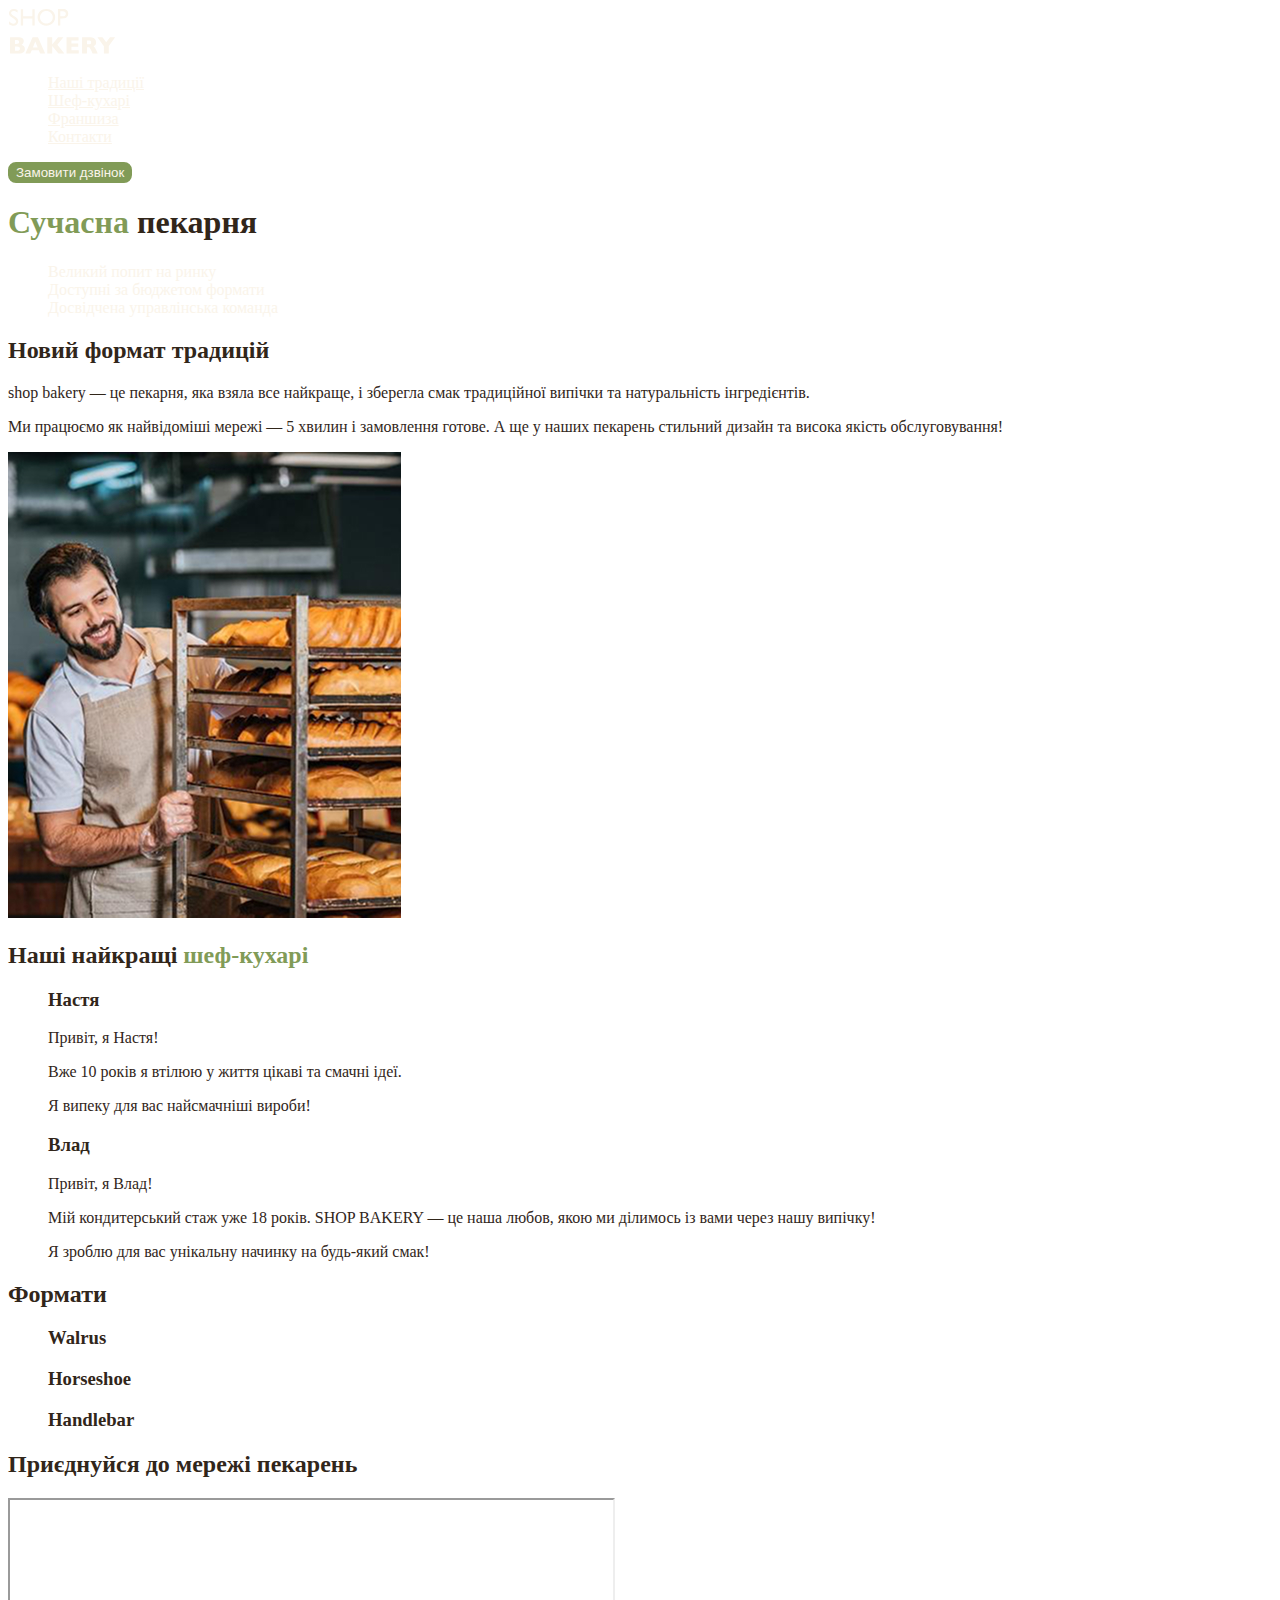
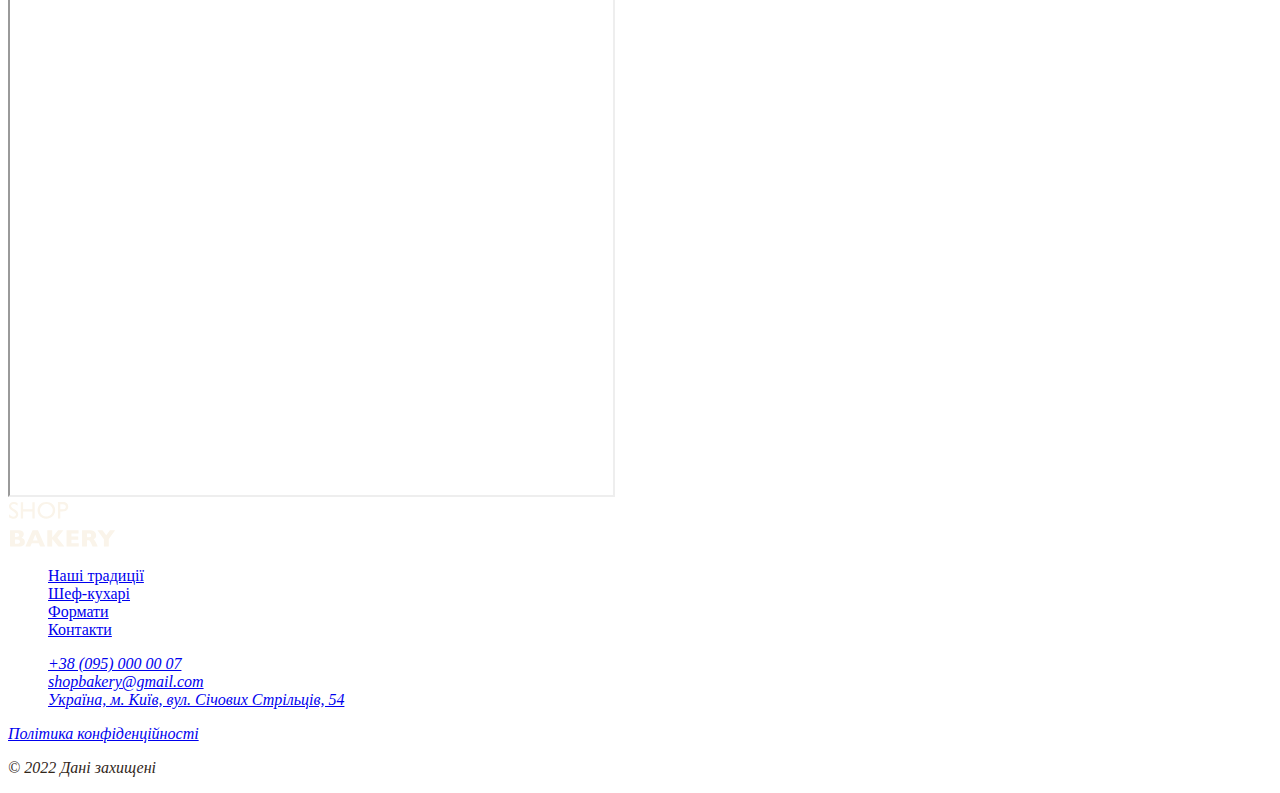
<file: index.html>
<!DOCTYPE html>
<html lang="uk">
  <head>
    <meta charset="UTF-8" />
    <meta name="viewport" content="width=device-width, initial-scale=1.0" />
    <title>Сучасна пекарня</title>
    <link rel="stylesheet" href="./css//style.css" />
  </head>
  <body>
    <header>
      <nav>
        <a href="/">
          <img src="./images/logo.svg" alt="Логотип сучасної пекарні">
        </a>
        <ul>
          <li><a class="link" href="#traditions-section">Наші традиції</a></li>
          <li><a class="link" href="#chefs-section">Шеф‑кухарі</a></li>
          <li><a class="link" href="#formats-section">Франшиза</a></li>
          <li><a class="link" href="#contact-section">Контакти</a></li>
        </ul>
      </nav>
      <button class="button" type="button">Замовити дзвінок</button>
    </header>
    <main>
      <section class="main-section">
        <h1 class="hero-tittle"><span class="accent">Сучасна</span>  пекарня</h1>
        </section>
        <section id="traditions-section">
        <ul class="advantages-list">
          <li>Великий попит на ринку</li>
          <li>Доступні за бюджетом формати</li>
          <li>Досвідчена управлінська команда</li>
        </ul>

        <h2 class="section-tittle">Новий формат традицій</h2>
        <p>
          <span>shop bakery</span> — це пекарня, яка взяла все найкраще, і
          зберегла смак традиційної випічки та натуральність інгредієнтів.
        </p>
        <p>
          Ми працюємо як найвідоміші мережі —
          <span>5 хвилин і замовлення готове</span>. А ще у наших пекарень
          стильний дизайн та висока якість обслуговування!
        </p>

        <img
          src="./images/ baker-man.jpg"
          alt="Чоловік‑пекар із посмішкою дивиться на батони"
        />
      </section>

      <section id="chefs-section">
        <h2 class="section-tittle">Наші найкращі <span class="accent">шеф‑кухарі</span> </h2>
        <ul>
          <li>
            <article>
              <h3>Настя</h3>
              <p>Привіт, я Настя!</p>
              <p>Вже 10 років я втілюю у життя цікаві та смачні ідеї.</p>
              <p>Я випеку для вас найсмачніші вироби!</p>
            </article>
          </li>
          <li>
            <article>
              <h3>Влад</h3>
              <p>Привіт, я Влад!</p>
              <p>
                Мій кондитерський стаж уже 18 років. SHOP BAKERY — це наша
                любов, якою ми ділимось із вами через нашу випічку!
              </p>
              <p>Я зроблю для вас унікальну начинку на будь‑який смак!</p>
            </article>
          </li>
        </ul>
      </section>

      <section id="formats-section">
        <h2 class="section-tittle">Формати</h2>
        <ul>
          <li>
            <article><h3 lang="en">Walrus</h3></article>
          </li>
          <li>
            <article><h3 lang="en">Horseshoe</h3></article>
          </li>
          <li>
            <article><h3 lang="en">Handlebar</h3></article>
          </li>
        </ul>
      </section>

      <section id="contact-section">
        <h2 class="section-tittle">Приєднуйся до мережі пекарень</h2>
        <iframe
          src="https://www.google.com/maps/embed?pb=!1m18!1m12!1m3!1d5080.327260883289!2d30.48869301191518!3d50.45667757147484!2m3!1f0!2f0!3f0!3m2!1i1024!2i768!4f13.1!3m3!1m2!1s0x40d4ce637c006b2d%3A0xaf86385f19996ff0!2z0YPQuy4g0KHQtdGH0LXQstGL0YUg0KHRgtGA0LXQu9GM0YbQvtCyLCA1NCwg0JrQuNC10LIsINCj0LrRgNCw0LjQvdCwLCAwMjAwMA!5e0!3m2!1sru!2sde!4v1754942448323!5m2!1sru!2sde"
          width="603"
          height="595"
          allowfullscreen
          loading="lazy"
          referrerpolicy="no-referrer-when-downgrade"
        >
        </iframe>
      </section>
    </main>

    <footer>
      <nav>
        <a href="#">
          <img src="./images/logo.svg" alt="Логотип сучасної пекарні" />
        </a>
        <ul>
          <li><a href="#traditions-section">Наші традиції</a></li>
          <li><a href="#chefs-section">Шеф‑кухарі</a></li>
          <li><a href="#formats-section">Формати</a></li>
          <li><a href="#contact-section">Контакти</a></li>
        </ul>
      </nav>

      <address>
        <ul>
          <li><a href="tel:+380950000007">+38 (095) 000 00 07</a></li>
          <li>
            <a href="mailto:shopbakery@gmail.com">shopbakery@gmail.com</a>
          </li>
          <li>
            <a href="https://maps.app.goo.gl/xYkcxZeejAc8uw489" target="_blank">
              Україна, м. Київ, вул. Січових Стрільців, 54
            </a>
          </li>
          <li><a href="#" aria-label="Facebook"></a></li>
          <li><a href="#" aria-label="Instagram"></a></li>
        </ul>
        <a href="#" target="_blank">Політика конфіденційності</a>
        <p>© 2022 Дані захищені</p>
      </address>
    </footer>
  </body>
</html>
</file>
<file: css/style.css>
:root {
    --color-primary-dark: #31261a;
    --color-primary-light: #faf4ea;
    --color-brand-light: #819b57;
    --color-brand-dark: #819b57
}

/* Base */
body {
color: var(--color-primary-dark);
}

ul {
    list-style-type: none;
}

/* Button */
.button{
    color: var(--color-primary-light);
    background-color: var(--color-brand-light);
    border: 2px solid  var(--color-brand-light);
    border-radius: 8px;
    cursor: pointer;
}

.button:hover{
color: var(--color-brand-dark);
background-color: transparent;
}

/* Link */
.link{
    color: var(--color-primary-light);
}

.link:hover {
    color: var(--color-brand-light) ;

}

/* Hero section */
.hero-tittle {

}
.hero-tittle .accent {
color: var(--color-brand-light);
}

/* Advantages section */
.advantages-list {
    color: var(--color-primary-light);
    background-color: var(--color-brand);
}
.section-tittle .accent{
    color: var(--color-brand-dark);
}
</file>
